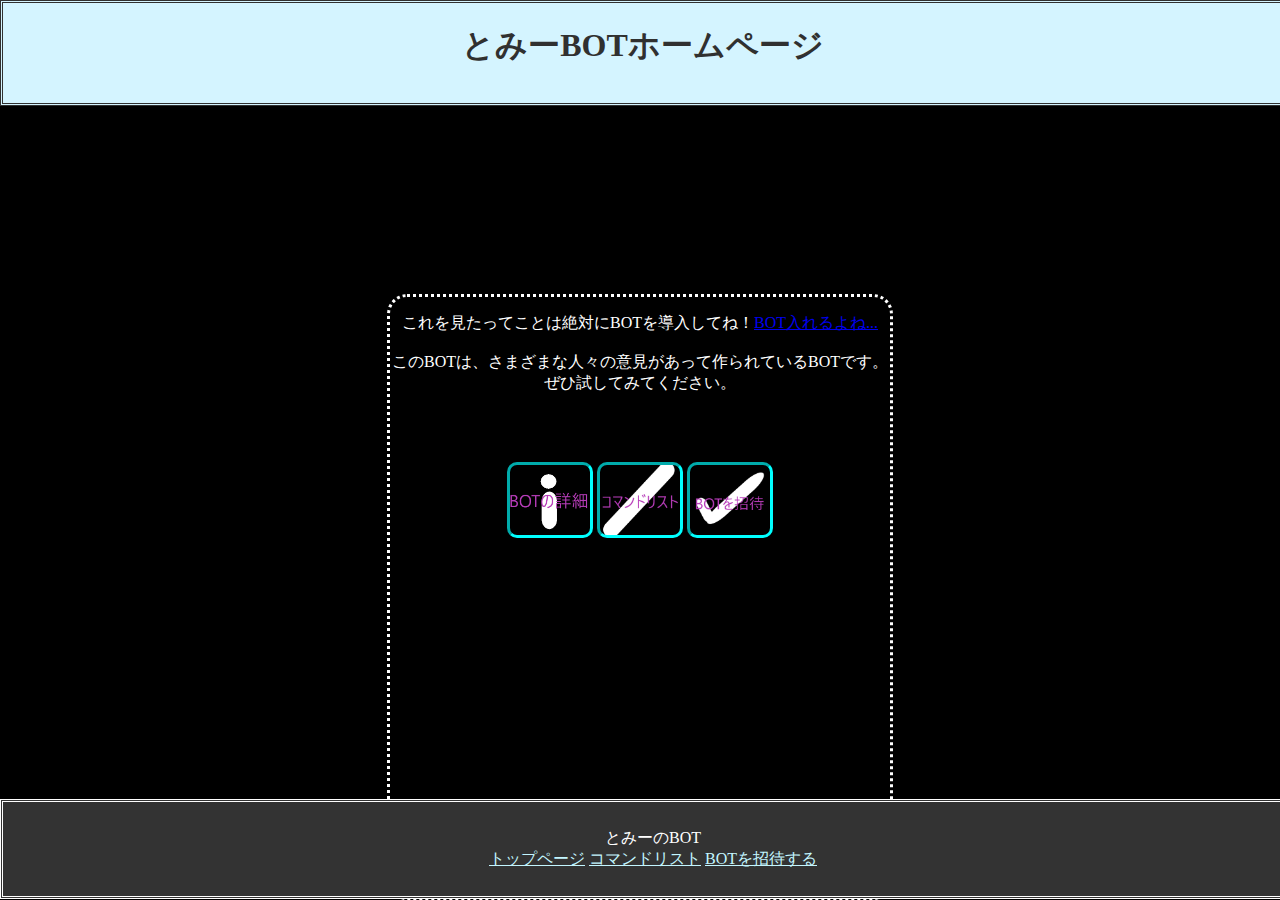
<file: index.html>
<!DOCTYPE html>
<html lang="ja">
<head>
    <meta charset="UTF-8">
    <meta name="viewport" content="width=device-width, initial-scale=1.0">
    <title>とみーのBOTホームページ</title>
    <link rel="stylesheet" href="style.css">
</head>
<body>
    <div class="top">
        <h1>とみーBOTホームページ</h1>
    </div>
    <div class="waku">
        <p>これを見たってことは絶対にBOTを導入してね！<a href="https://ptb.discord.com/api/oauth2/authorize?client_id=1214568837391982633&permissions=8&scope=bot">BOT入れるよね...</a><br><br>
            このBOTは、さまざまな人々の意見があって作られているBOTです。<br>ぜひ試してみてください。</p>
            <br><br><p><a class="round1" href="aboutbot.html"></a>   <a href="command.html" class="round2"></a>   <a href="botintive.html" class="round3"></a></p>
    </div>
    <div class="sitanoyatu">
        <p>とみーのBOT<br><a href="index.html">トップページ</a>    <a href="command.html">コマンドリスト</a>    <a href="botintive.html">BOTを招待する</a></p>
    </div>
</body>
</html>
</file>
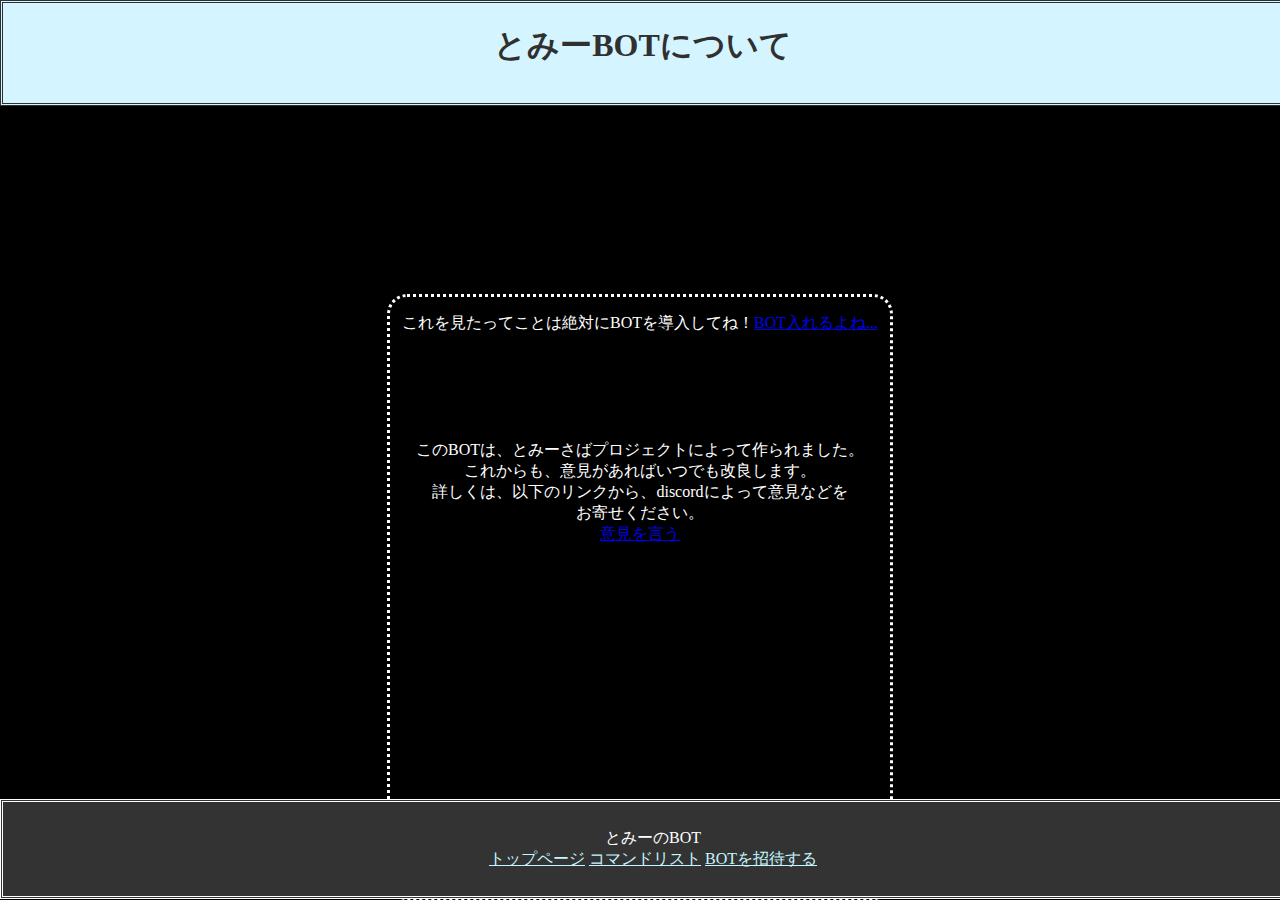
<file: aboutbot.html>
<!DOCTYPE html>
<html lang="ja">
<head>
    <meta charset="UTF-8">
    <meta name="viewport" content="width=device-width, initial-scale=1.0">
    <title>BOTについて</title>
    <link rel="stylesheet" href="style.css">
</head>
<body>
    <div class="top">
        <h1>とみーBOTについて</h1>
    </div>
    <div class="waku">
        <p>これを見たってことは絶対にBOTを導入してね！<a href="https://ptb.discord.com/api/oauth2/authorize?client_id=1214568837391982633&permissions=8&scope=bot">BOT入れるよね...</a><br><br>
            <br><br><br><br><p>このBOTは、とみーさばプロジェクトによって作られました。<br>これからも、意見があればいつでも改良します。<br>詳しくは、以下のリンクから、discordによって意見などを<br>お寄せください。<br><a href="https://discord.gg/mhKsEBQpxq">意見を言う</a></p>
    </div>
    <div class="sitanoyatu">
        <p>とみーのBOT<br><a href="index.html">トップページ</a>    <a href="command.html">コマンドリスト</a>    <a href="botintive.html">BOTを招待する</a></p>
    </div>
</body>
</html>
</file>
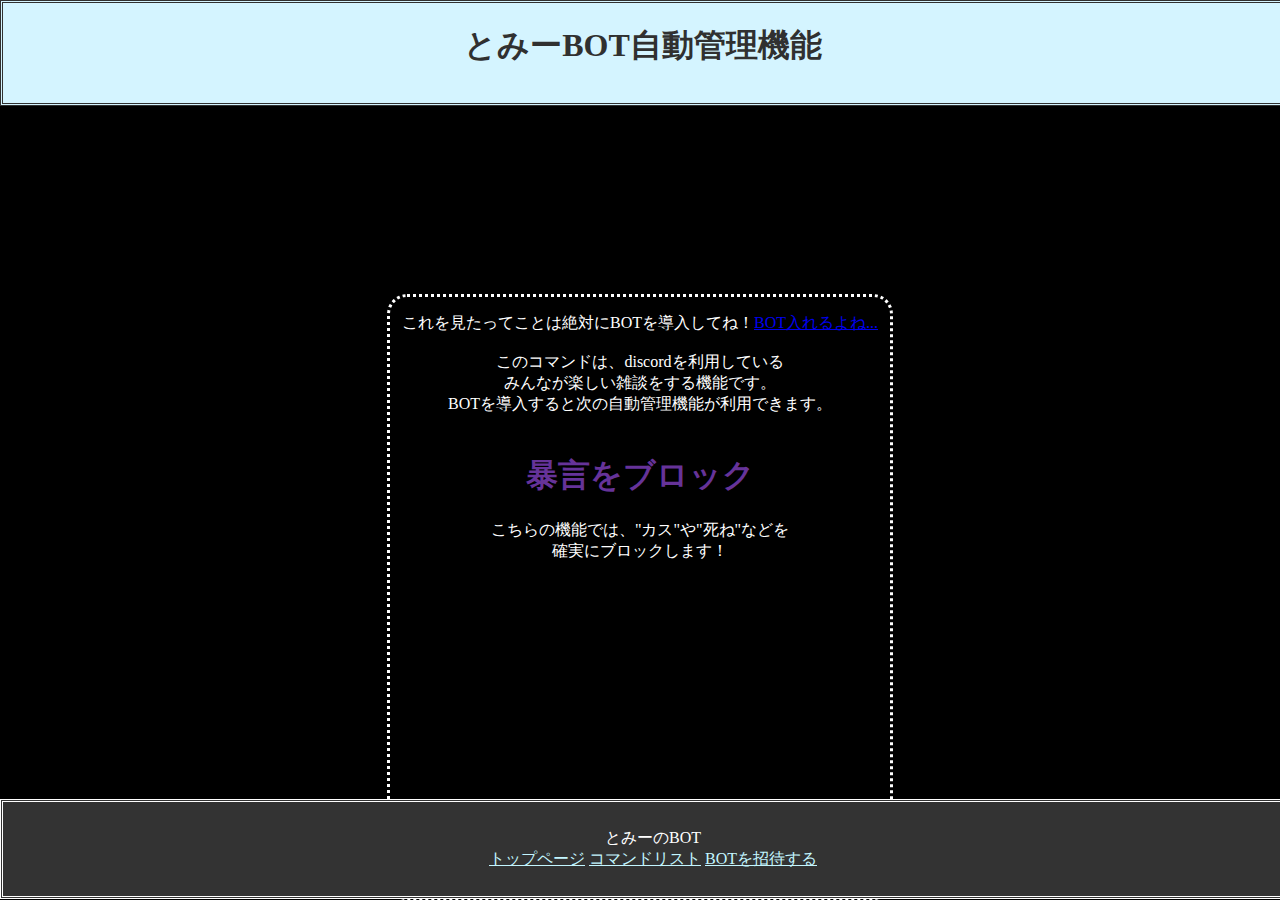
<file: automode.html>
<!DOCTYPE html>
<html lang="ja">
<head>
    <meta charset="UTF-8">
    <meta name="viewport" content="width=device-width, initial-scale=1.0">
    <title>とみーのBOT自動管理機能</title>
    <link rel="stylesheet" href="style.css">
</head>
<body>
    <div class="top">
        <h1>とみーBOT自動管理機能</h1>
    </div>
    <div class="waku">
        <p>これを見たってことは絶対にBOTを導入してね！<a href="https://ptb.discord.com/api/oauth2/authorize?client_id=1214568837391982633&permissions=8&scope=bot">BOT入れるよね...</a><br><br>
            このコマンドは、discordを利用している<br>みんなが楽しい雑談をする機能です。<br>BOTを導入すると次の自動管理機能が利用できます。<br><br><h1 class="iroari">暴言をブロック</h1>こちらの機能では、"カス"や"死ね"などを<br>確実にブロックします！</p>
    </div>
    <div class="sitanoyatu">
        <p>とみーのBOT<br><a href="index.html">トップページ</a>    <a href="command.html">コマンドリスト</a>    <a href="botintive.html">BOTを招待する</a></p>
    </div>
</body>
</html>
</file>
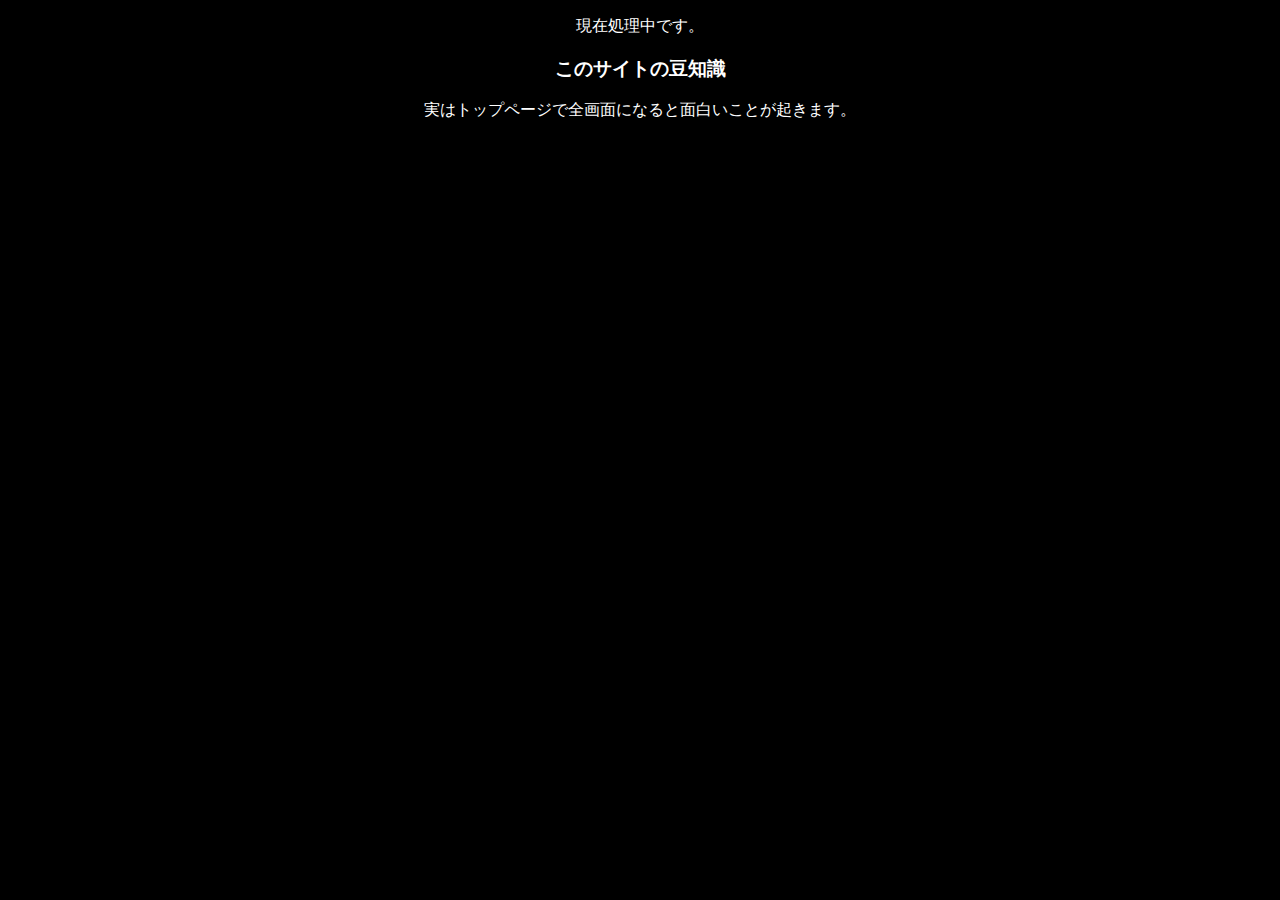
<file: botintive.html>
<!DOCTYPE html>
<html lang="ja">
<head>
    <meta charset="UTF-8">
    <meta name="viewport" content="width=device-width, initial-scale=1.0">
    <title>BOTを招待</title>
    <meta http-equiv="refresh" content="5;url=bi.html">
    <link rel="stylesheet" href="style.css">
</head>
<body>
    <p>現在処理中です。<br><h3>このサイトの豆知識</h3>実はトップページで全画面になると面白いことが起きます。</p>
</body>
</html>
</file>
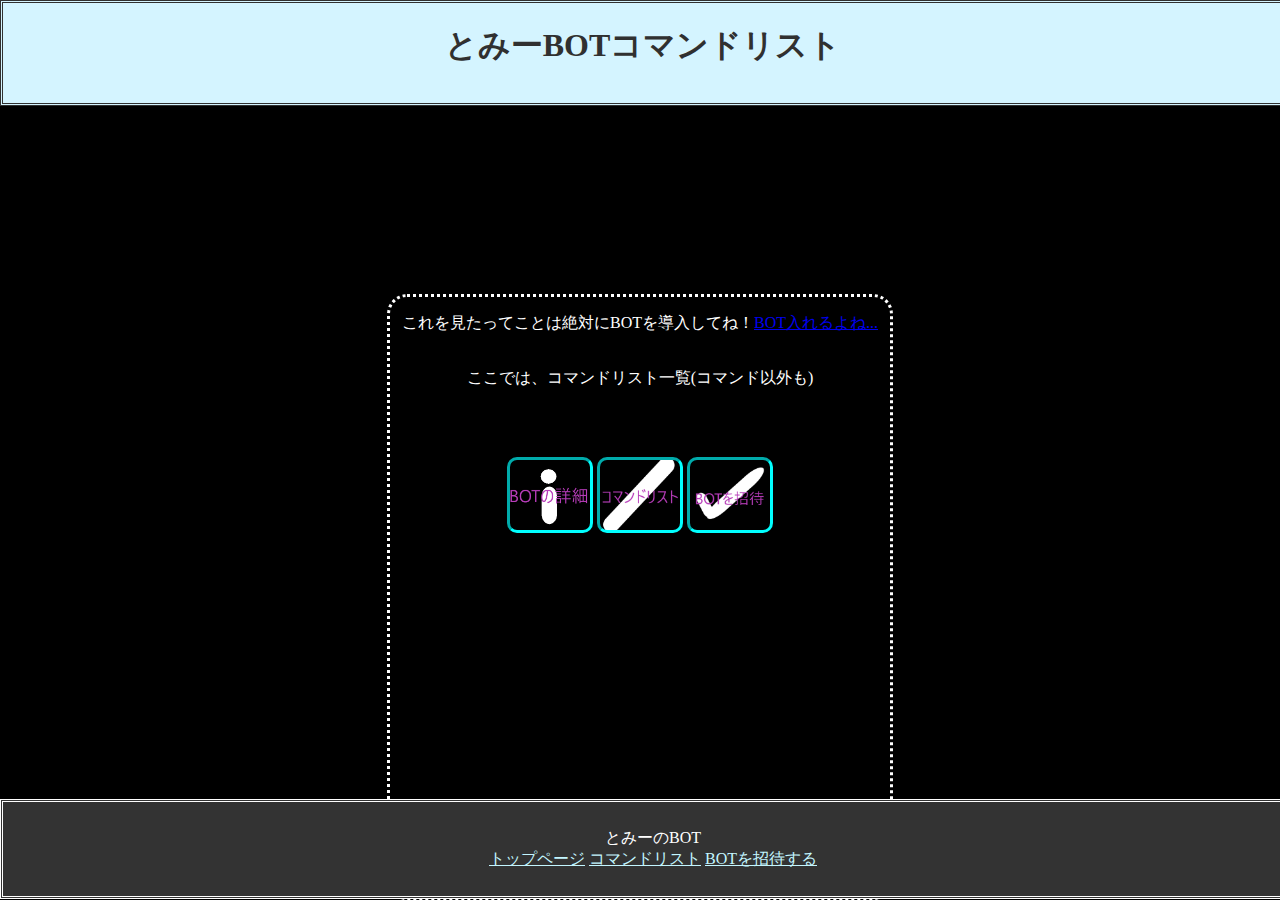
<file: command.html>
<!DOCTYPE html>
<html lang="ja">
<head>
    <meta charset="UTF-8">
    <meta name="viewport" content="width=device-width, initial-scale=1.0">
    <title>とみーのBOTホームページ</title>
    <link rel="stylesheet" href="style.css">
</head>
<body>
    <div class="top">
        <h1>とみーBOTコマンドリスト</h1>
    </div>
    <div class="waku">
        <p>これを見たってことは絶対にBOTを導入してね！<a href="https://ptb.discord.com/api/oauth2/authorize?client_id=1214568837391982633&permissions=8&scope=bot">BOT入れるよね...</a><br><br>
            <p>ここでは、コマンドリスト一覧(コマンド以外も)</p>
            <br><br><p><a class="round1" href="aboutbot.html"></a>   <a href="command.html" class="round2"></a>   <a href="botintive.html" class="round3"></a></p>
    </div>
    <div class="sitanoyatu">
        <p>とみーのBOT<br><a href="index.html">トップページ</a>    <a href="command.html">コマンドリスト</a>    <a href="botintive.html">BOTを招待する</a></p>
    </div>
</body>
</html>
</file>
<file: style.css>
body{
    background-color: black;
    margin: auto;
    text-align: center;
    color: white;
}
.top{
    margin-top: auto;
    border-style: double;
    width: 100%; 
    height: 100px;
    color: rgb(48, 48, 48);
    background-color: rgb(212, 244, 255);
    z-index: 2;
    position: fixed;
}
.waku{
    border-style: dotted;
    border-radius: 20px;
    position: absolute;
    top: -400;
    right: 0;
    bottom: 0;
    left: 0;
    margin: auto; 
    width: 500px; 
    height: 600px;
}
.sitanoyatu{
    border-style: double;
    text-align: center;
    background-color: rgb(51, 51, 51);
    color: white;
    padding: 10px;
    width: 100%;
    bottom: 1px;
    scroll-margin-top: 10px;
    position: fixed;
    z-index: 2;
}
.sitanoyatu a{
    color: rgb(195, 246, 255);
}
.round1{
    border-style: inset;
    border-color: aqua;
    display: inline-block;
    border-radius: 10px;
    border-width: 100%;
    background-image: url('image.png');
    width: 80px;
    height: 70px;
    background-size: cover; 
    background-position: center; 
    background-repeat: no-repeat; 
    text-decoration: none;
}
.round2{
    border-style: inset;
    border-color: aqua;
    display: inline-block;
    border-radius: 10px;
    border-width: 100%;
    background-image: url('image2.png');
    width: 80px;
    height: 70px;
    background-size: cover; 
    background-position: center; 
    background-repeat: no-repeat; 
    text-decoration: none;
}
.round3{
    border-style: inset;
    border-color: aqua;
    display: inline-block;
    border-radius: 10px;
    border-width: 100%;
    background-image: url('image3.png');
    width: 80px;
    height: 70px;
    background-size: cover; 
    background-position: center; 
    background-repeat: no-repeat; 
    text-decoration: none;
}
.round4{
    border-style: inset;
    border-color: aqua;
    display: inline-block;
    border-radius: 10px;
    border-width: 100%;
    background-image: url('image4.png');
    width: 80px;
    height: 70px;
    background-size: cover; 
    background-position: center; 
    background-repeat: no-repeat; 
    text-decoration: none;
}
.round5{
    border-style: inset;
    border-color: aqua;
    display: inline-block;
    border-radius: 10px;
    border-width: 100%;
    background-image: url('image5.png');
    width: 80px;
    height: 70px;
    background-size: cover; 
    background-position: center; 
    background-repeat: no-repeat; 
    text-decoration: none;
}
h1.iroari{
    color: rebeccapurple;
}
</file>
